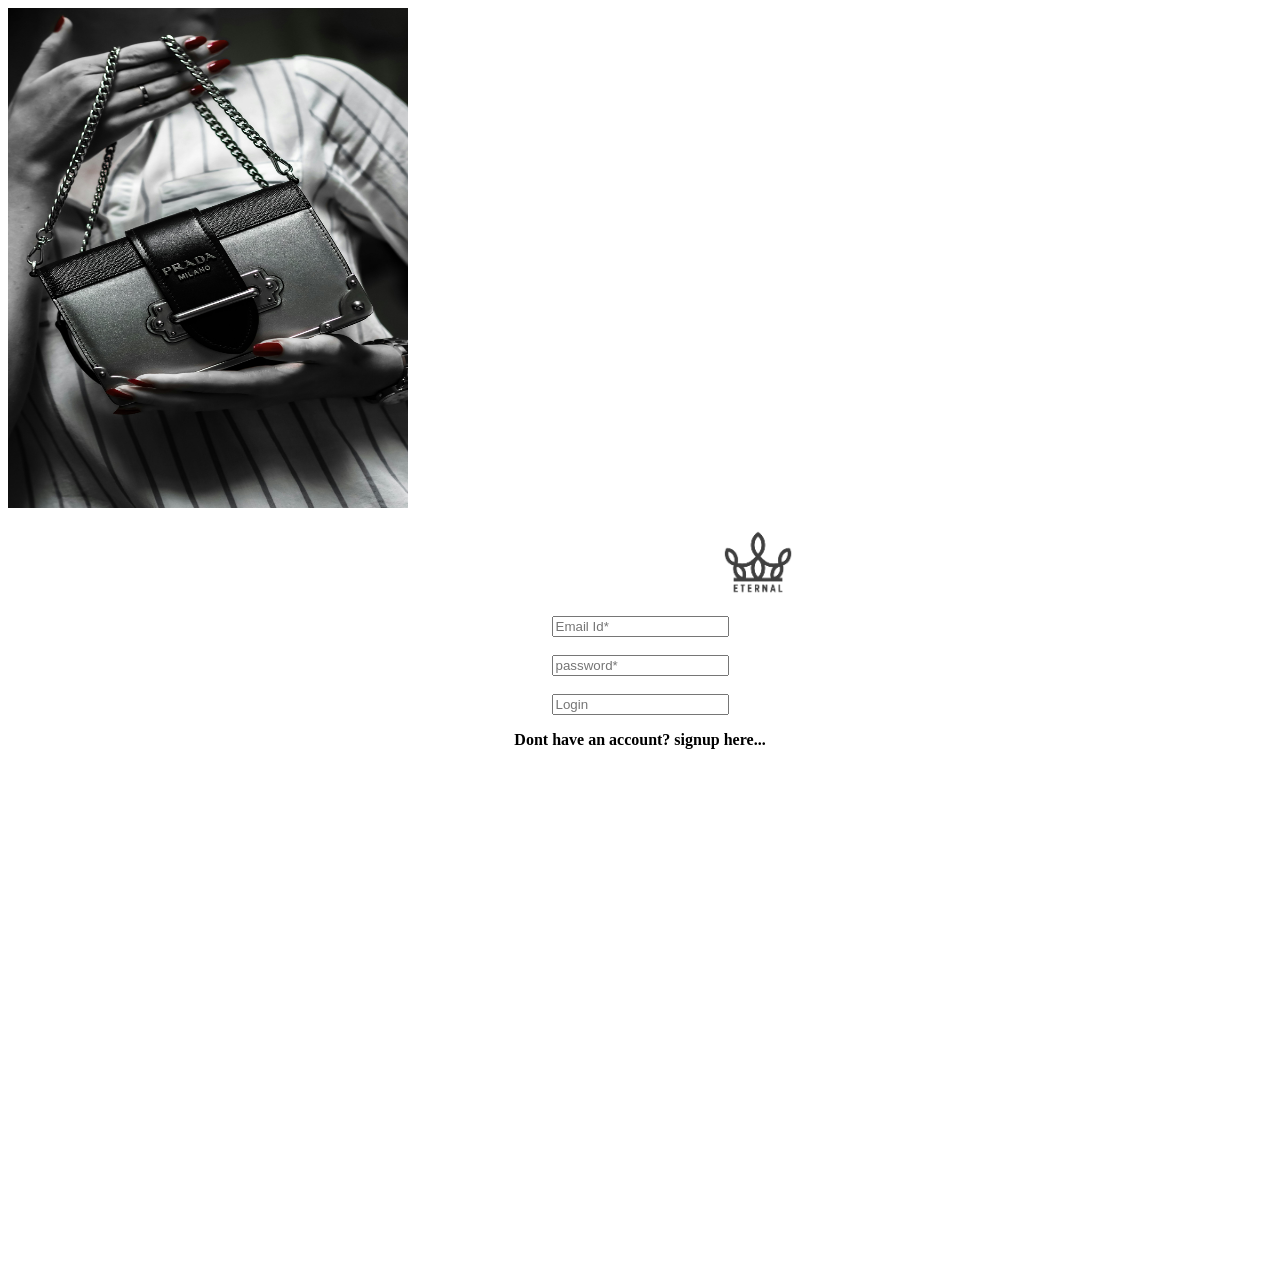
<file: assess folder/index.html>
<!DOCTYPE html>
<html lang="en">
<head>
    <meta charset="UTF-8">
    <meta name="viewport" content="width=device-width, initial-scale=1.0">
    <title>Login Page</title>
    <a rel="stylesheet" href="./login.css"></a>
    <a link="./assets/loginImage.jpg"></a>
    <style>
        .og{
            text-align: center;

        }
        .log{
            text-align: center;
        }
        .login{
            text-align: center;
            color: rgb(5, 5, 95);
            text-wrap: 0.3px;
        }
        .image{
            padding-left: 700px;
            padding-top: -900px;
        }
        /* .og,.log,.login{
            padding-left: 50px ;
            padding-right: 50px;
        }
        .og{
            padding-top: 300px;
        } */
        p{
            text-align: center;
            padding-bottom: 500px;
        }
    </style>
</head>
<body>
    <div>
        <img src="./assets/loginImage.jpg" height="500px" width="400px">
    </div>
    <div class="image">
        <img src="./assets/logo.png" height="-100px" width="100px">
</div>
    <div class="og">

        <input type="text" placeholder="Email Id*">
    </div>

    <br>
    <div class="log">
        <input type="integer" placeholder="password*">
    </div>
    <br>
    <div class="login">
        <input type="text" placeholder="Login"  >
    </div>
    <p><b>Dont have an account? signup here...</b></p>

</body>
</html>
</file>
